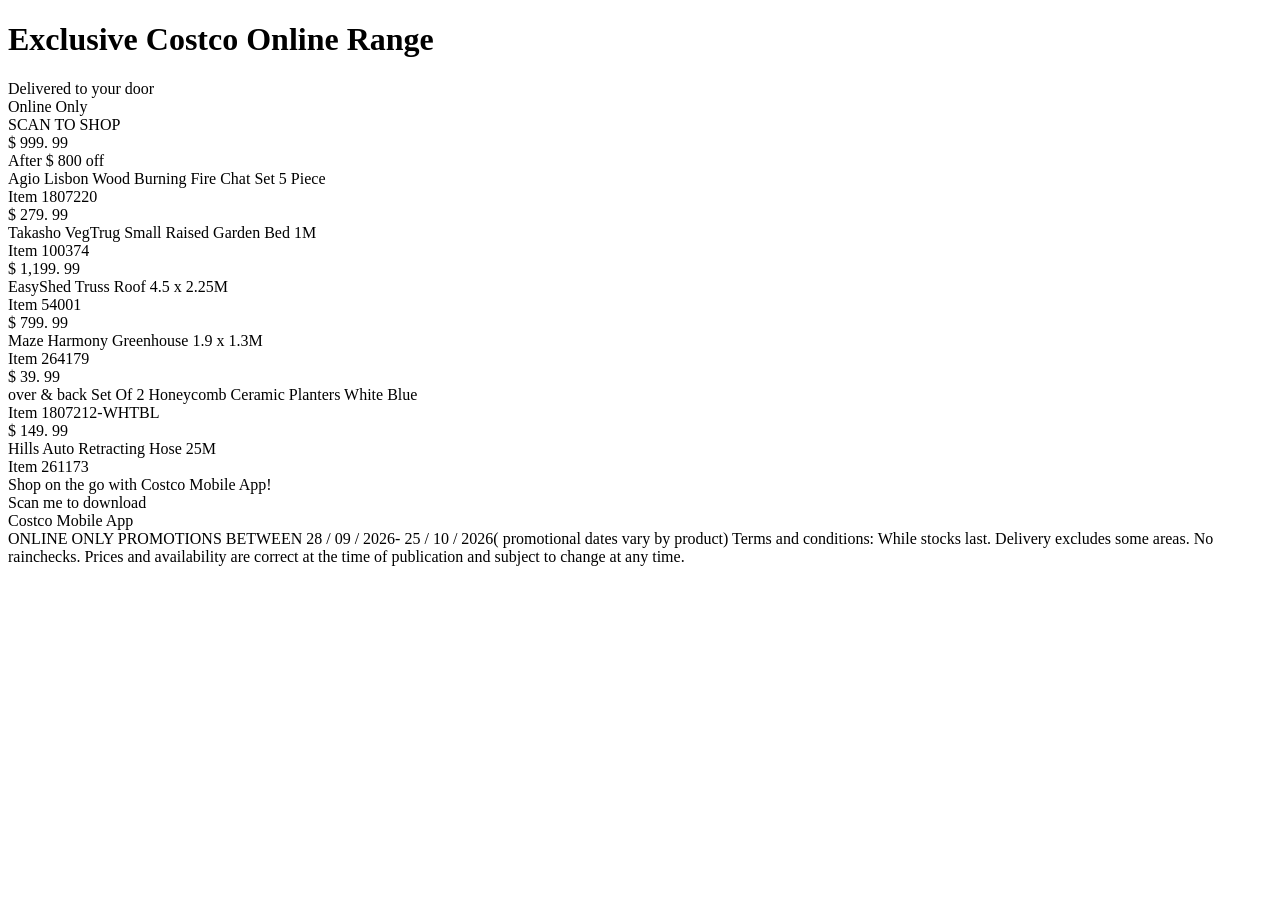
<file: tests/fixtures/costco_booklet/page-11.html>
<!DOCTYPE html><html>
<head>
<meta http-equiv="Content-Type" content="text/html; charset=UTF-8">
<style type="text/css">
                    h2.toc { text-indent: 20px; }
                    h3.toc { text-indent: 40px; }
                    h4.toc { text-indent: 60px; }
                    h5.toc { text-indent: 80px; }
                    table, td, th { border: 1px solid gray }
                </style>
</head>
<body>
<h1 id="idm49"> Exclusive Costco Online Range</h1>
<div> Delivered to your door</div>
<div> Online Only</div>
<div> SCAN TO SHOP</div>
<div> $ 999. 99</div>
<div> After $ 800 off</div>
<div> Agio Lisbon Wood Burning Fire Chat Set 5 Piece</div>
<div> Item 1807220</div>
<div> $ 279. 99</div>
<div> Takasho VegTrug Small Raised Garden Bed 1M</div>
<div> Item 100374</div>
<div> $ 1,199. 99</div>
<div> EasyShed Truss Roof 4.5 x 2.25M</div>
<div> Item 54001</div>
<div> $ 799. 99</div>
<div> Maze Harmony Greenhouse 1.9 x 1.3M</div>
<div> Item 264179</div>
<div> $ 39. 99</div>
<div> over &amp; back Set Of 2 Honeycomb Ceramic Planters White Blue</div>
<div> Item 1807212-WHTBL</div>
<div> $ 149. 99</div>
<div> Hills Auto Retracting Hose 25M</div>
<div> Item 261173</div>
<div> Shop on the go with Costco Mobile App!</div>
<div> Scan me to download</div>
<div> Costco Mobile App</div>
<div> ONLINE ONLY PROMOTIONS BETWEEN 28 / 09 / 2026- 25 / 10 / 2026( promotional dates vary by product) Terms and conditions: While stocks last. Delivery excludes some areas. No rainchecks. Prices and availability are correct at the time of publication and subject to change at any time.</div>
</body>
</html>
</file>
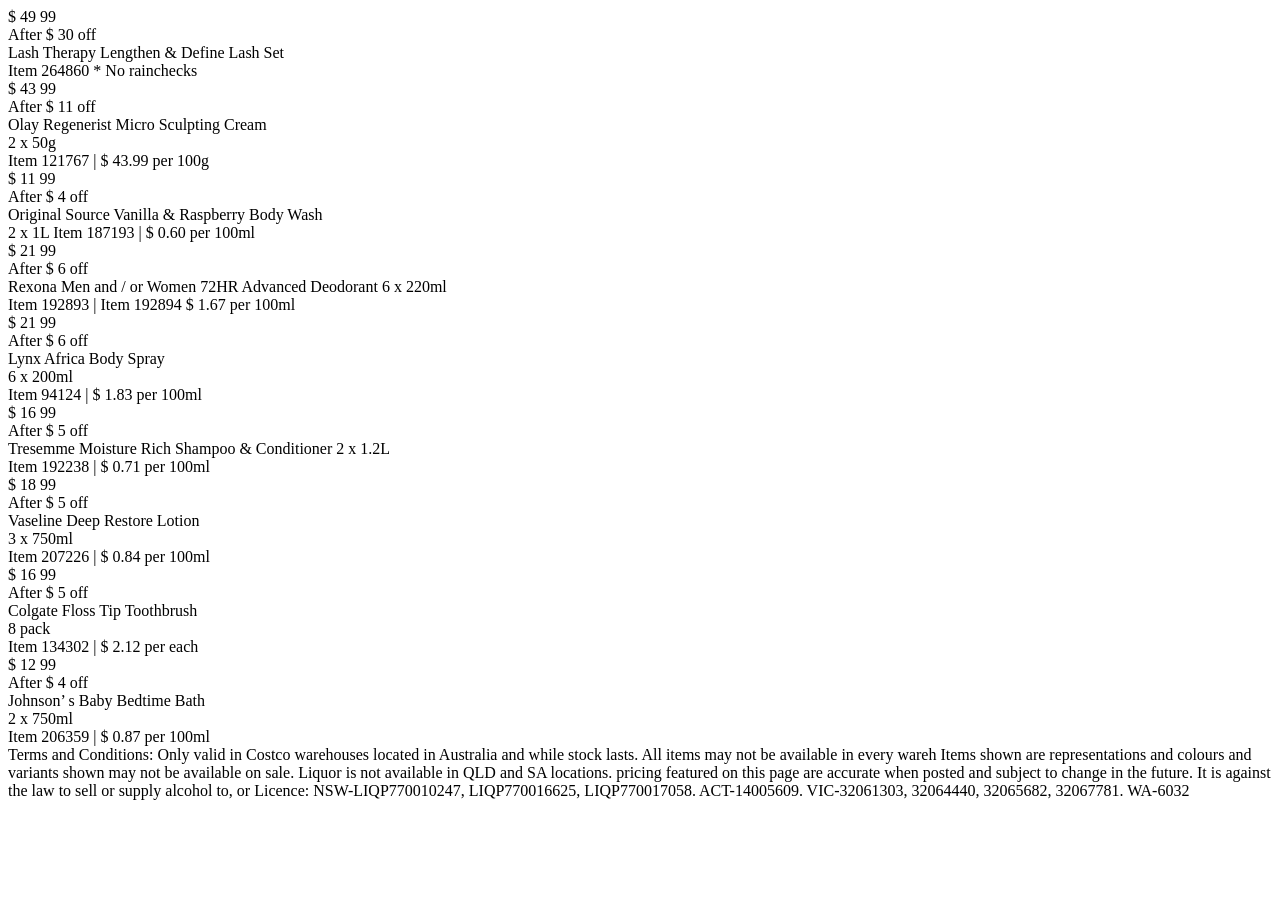
<file: tests/fixtures/costco_booklet/page-5.html>
<!DOCTYPE html><html>
<head>
<meta http-equiv="Content-Type" content="text/html; charset=UTF-8">
<style type="text/css">
                    h2.toc { text-indent: 20px; }
                    h3.toc { text-indent: 40px; }
                    h4.toc { text-indent: 60px; }
                    h5.toc { text-indent: 80px; }
                    table, td, th { border: 1px solid gray }
                </style>
</head>
<body>
<div> $ 49 99</div>
<div> After $ 30 off</div>
<div> Lash Therapy Lengthen &amp; Define Lash Set</div>
<div> Item 264860 * No rainchecks</div>
<div> $ 43 99</div>
<div> After $ 11 off</div>
<div> Olay Regenerist Micro Sculpting Cream</div>
<div> 2 x 50g</div>
<div> Item 121767 | $ 43.99 per 100g</div>
<div> $ 11 99</div>
<div> After $ 4 off</div>
<div> Original Source Vanilla &amp; Raspberry Body Wash</div>
<div> 2 x 1L Item 187193 | $ 0.60 per 100ml</div>
<div> $ 21 99</div>
<div> After $ 6 off</div>
<div> Rexona Men and / or Women 72HR Advanced Deodorant 6 x 220ml</div>
<div> Item 192893 | Item 192894 $ 1.67 per 100ml</div>
<div> $ 21 99</div>
<div> After $ 6 off</div>
<div> Lynx Africa Body Spray</div>
<div> 6 x 200ml</div>
<div> Item 94124 | $ 1.83 per 100ml</div>
<div> $ 16 99</div>
<div> After $ 5 off</div>
<div> Tresemme Moisture Rich Shampoo &amp; Conditioner 2 x 1.2L</div>
<div> Item 192238 | $ 0.71 per 100ml</div>
<div> $ 18 99</div>
<div> After $ 5 off</div>
<div> Vaseline Deep Restore Lotion</div>
<div> 3 x 750ml</div>
<div> Item 207226 | $ 0.84 per 100ml</div>
<div> $ 16 99</div>
<div> After $ 5 off</div>
<div> Colgate Floss Tip Toothbrush</div>
<div> 8 pack</div>
<div> Item 134302 | $ 2.12 per each</div>
<div> $ 12 99</div>
<div> After $ 4 off</div>
<div> Johnson’ s Baby Bedtime Bath</div>
<div> 2 x 750ml</div>
<div> Item 206359 | $ 0.87 per 100ml</div>
<div> Terms and Conditions: Only valid in Costco warehouses located in Australia and while stock lasts. All items may not be available in every wareh Items shown are representations and colours and variants shown may not be available on sale. Liquor is not available in QLD and SA locations. pricing featured on this page are accurate when posted and subject to change in the future. It is against the law to sell or supply alcohol to, or Licence: NSW-LIQP770010247, LIQP770016625, LIQP770017058. ACT-14005609. VIC-32061303, 32064440, 32065682, 32067781. WA-6032</div>
</body>
</html>
</file>
